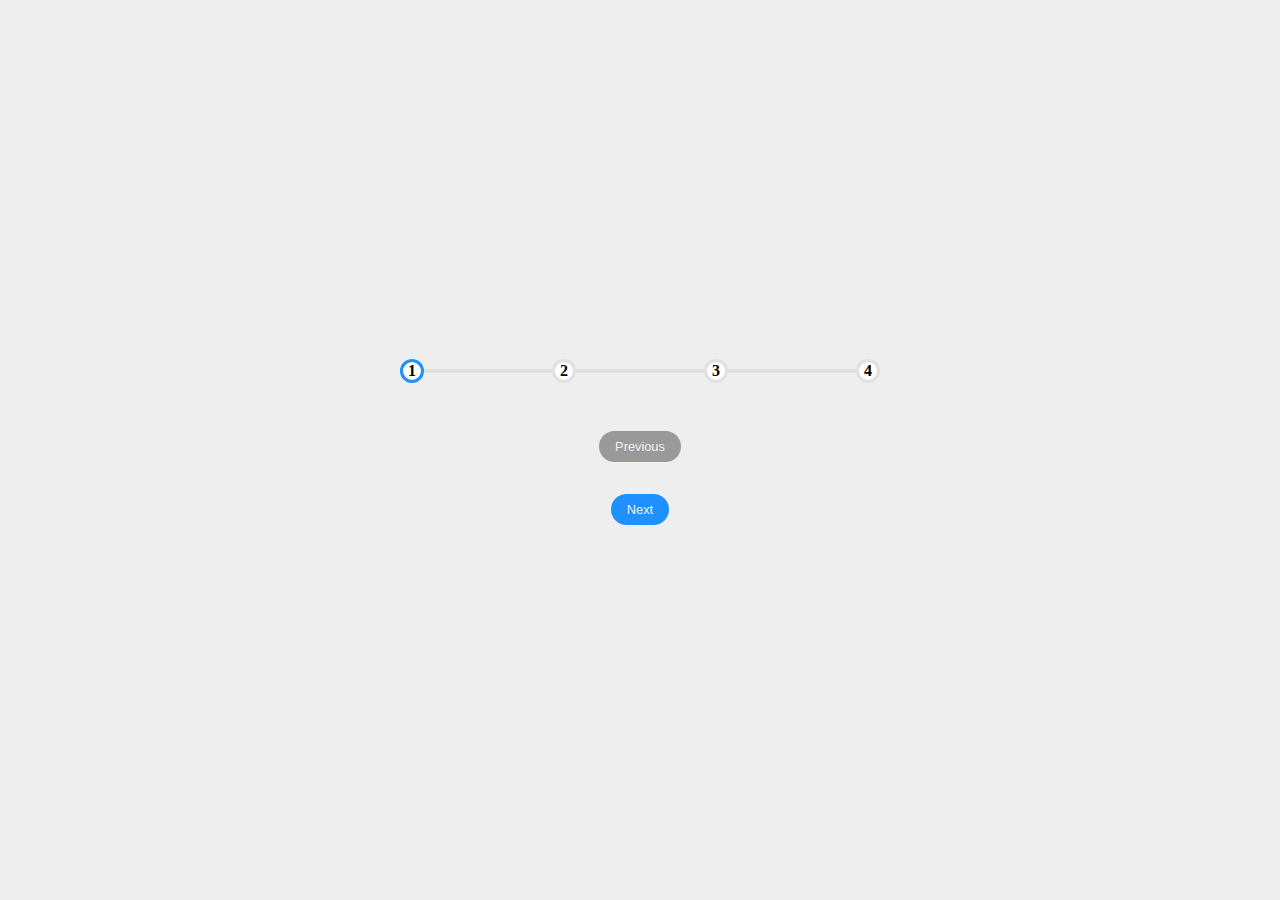
<file: project2/index.html>
<!DOCTYPE html>
<html lang="en">

<head>
  <meta charset="UTF-8">
  <meta http-equiv="X-UA-Compatible" content="IE=edge">
  <meta name="viewport" content="width=device-width, initial-scale=1.0">
  <link rel="shortcut icon"
    href="https://cdn-icons.flaticon.com/png/512/2693/premium/2693144.png?token=exp=1637022585~hmac=31bc813be61ab264fd8036ecbf23dd78"
    type="image/x-icon">
  <link rel="stylesheet" href="style.css">
  <title>Progress Maker</title>
</head>

<body>

  <div class="container">
    <div class="progress-container">
      <div class="progress" id="progress"></div>
      <div class="circle active">1</div>
      <div class="circle">2</div>
      <div class="circle">3</div>
      <div class="circle">4</div>
    </div>

    <button id="prev" class="btn" disabled>Previous</button>
    <button id="next" class="btn">Next</button>
  </div>
  <script src="./script.js"></script>
</body>

</html>
</file>
<file: project2/style.css>
* {
  margin: 0;
  padding: 0;
  box-sizing: border-box;
}

body {
  background-color: #eee;
  font-weight: bold;
  font-family: Cambria, Cochin, Georgia, Times, 'Times New Roman', serif;
  color:#000;
  width: 100vw;
  height: 100vh;
  display: flex;
  flex-direction: column;
  justify-content: center;
  align-items: center;

}

.container {
  text-align: center;
  width: 80%;
  margin: auto;
  display: flex;
  flex-direction: column;
  justify-content: center;
  align-items: center;
}

.progress-container {
  display: flex;
  justify-content: space-between;
  max-width: 100%;
  width: 30rem;
  margin-bottom: 2rem;
  position: relative;
}

.progress-container::before {
  content: "";
  background-color: #e0e0e0;
  width: 100%;
  height: 0.25rem;
  position: absolute;
  top: 50%;
  left: 0;
  transform: translateY(-50%);
  z-index: -1;
}

.progress {
  background-color:dodgerblue;
  width: 0%;
  height: 0.25rem;
  position: absolute;
  top: 50%;
  left: 0;
  transform: translateY(-50%);
  transition: all 0.3s;
  z-index: -1;
}

.circle {
  background-color: #fff;
  width: 1.5rem;
  height: 1.5rem;
  border-radius: 50%;
  display: flex;
  justify-content: center;
  align-items: center;
  border:3px solid #e1e1e1;
}

.circle.active {
  border-color: dodgerblue;
}

.btn {
  padding: 0.5rem 1rem;
  background-color: dodgerblue;
  color: #f1f1f1;
  font-size: .8rem;
  outline: none;
  border: none;
  border-radius: 2rem;
  cursor: pointer;
  transition: all 0.2s;
  margin: 1rem;
}

.btn:active {
  transform: scale(.9);
  opacity: .6;
}

.btn:focus {
  outline: 0;
}

.btn:disabled {
  background: #999;
  cursor: not-allowed;
}
</file>
